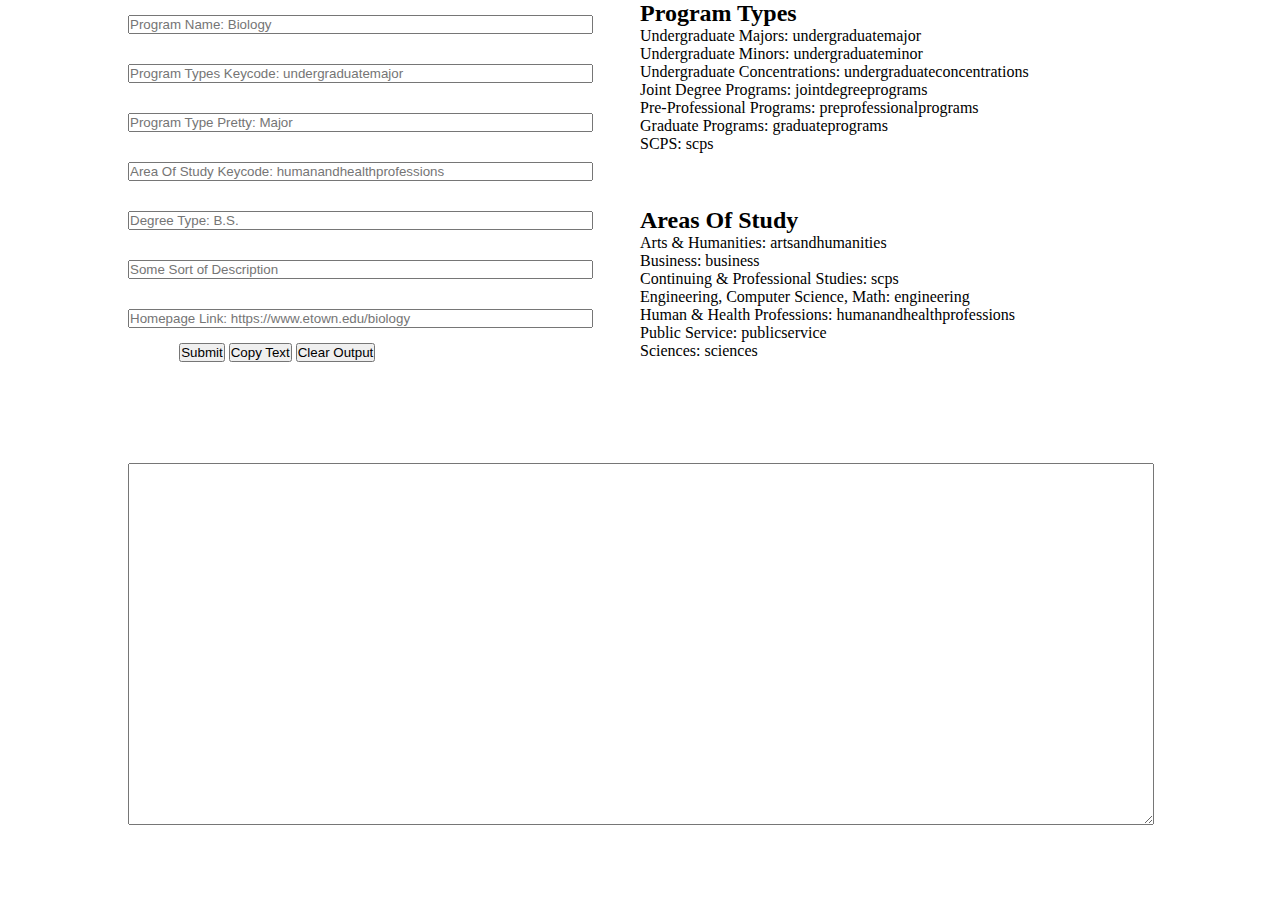
<file: JSON_Formatter/index.html>
<!DOCTYPE html>
<html lang="en">
<head>
  <meta charset="UTF-8">
  <meta name="viewport" content="width=device-width, initial-scale=1.0">
  <title>JSON Formatter</title>
</head>
<body>

  <style>
    * {
      margin: 0;
      padding: 0;
    }

    .inputWrapper {
      width: 80vw;
      margin: 0 auto;
      display: flex;
      height: 50vh;
    }
    
    .outputWrapper {
      width: 80vw;
      margin: 1% 10%;
      height: 40vh;
    }

    .inputHolder {
      width: 50%;
    }

    .options {
      width: 80%;
      margin: 0 auto;
    }

    input {
      width: 90%;
      margin: 15px 0 15px 0;
      display: inline;
    }

    .guide {
      width: 50%;
      display: inline;
    }
  </style>
  

  <div class="inputWrapper">
    <div class="inputHolder">
      <input type="text" id="title" placeholder="Program Name: Biology"/><br />
      <input type="text" id="programtype" placeholder="Program Types Keycode: undergraduatemajor"/><br />
      <input type="text" id="programtypepretty" placeholder="Program Type Pretty: Major"/><br />
      <input type="text" id="areaofstudy" placeholder="Area Of Study Keycode: humanandhealthprofessions"/><br />
      <input type="text" id="degreetype" placeholder="Degree Type: B.S."/><br />
      <input type="text" id="description" placeholder="Some Sort of Description"/><br />
      <input type="text" id="homepagelink" placeholder="Homepage Link: https://www.etown.edu/biology"/><br />
      <div class="options">
        <button id="generateJson">Submit</button>
        <button id="copy">Copy Text</button>
        <button id="clear">Clear Output</button>
      </div>
    </div>

    <div class="guide">
      <h2>Program Types</h2>
      <p>Undergraduate Majors: undergraduatemajor</p>
      <p>Undergraduate Minors: undergraduateminor</p>
      <p>Undergraduate Concentrations: undergraduateconcentrations</p>
      <p>Joint Degree Programs: jointdegreeprograms</p>
      <p>Pre-Professional Programs: preprofessionalprograms</p>
      <p>Graduate Programs: graduateprograms</p>
      <p>SCPS: scps</p>
      <br /><br /><br />
      <h2>Areas Of Study</h2>
      <p>Arts &amp; Humanities: artsandhumanities</p>
      <p>Business: business</p>
      <p>Continuing &amp; Professional Studies: scps</p>
      <p>Engineering, Computer Science, Math: engineering</p>
      <p>Human &amp; Health Professions: humanandhealthprofessions</p>
      <p>Public Service: publicservice</p>
      <p>Sciences: sciences</p>
    </div>

  </div>

  <textarea class="outputWrapper"></textarea>
  

  <script>
    const _ = (id) => {return document.getElementById(id)}
    let title = _('title')
    let programType = _('programtype')
    let programTypePretty = _('programtypepretty')
    let areaOfStudy = _('areaofstudy')
    let degreeType = _('degreetype')
    let description = _('description')
    let homepageLink = _('homepagelink')
    let button = _('generateJson')
    let copy = _('copy')
    let clear = _('clear')
    let output = document.querySelector('.outputWrapper')

    const parseSingleQuote = (stringType) => {
      let newString = stringType.replace(/"/g, '\\"');
      return newString
    }

    button.addEventListener('click', () => {
      output.innerHTML = `
      {
        "title": "${parseSingleQuote(title.value)}",
        "programtype": "${parseSingleQuote(programType.value)}",
        "programtypepretty": "${parseSingleQuote(programTypePretty.value)}",
        "areaofstudy": "${parseSingleQuote(areaOfStudy.value)}",
        "degreetype": "${parseSingleQuote(degreeType.value)}",
        "description": "${parseSingleQuote(description.value)}",
        "homepagelink": "${parseSingleQuote(homepageLink.value)}"
      },`
    })

    copy.addEventListener('click', () => {
      output.select()
      output.setSelectionRange(0, 99999)
      document.execCommand("copy")
    })

    clear.addEventListener('click', () => {
      output.innerHTML = ''
      let allInputs = [...document.querySelectorAll('input')]
      allInputs.forEach((input) => {input.value = ''})
    })

  </script>
</body>
</html>
</file>
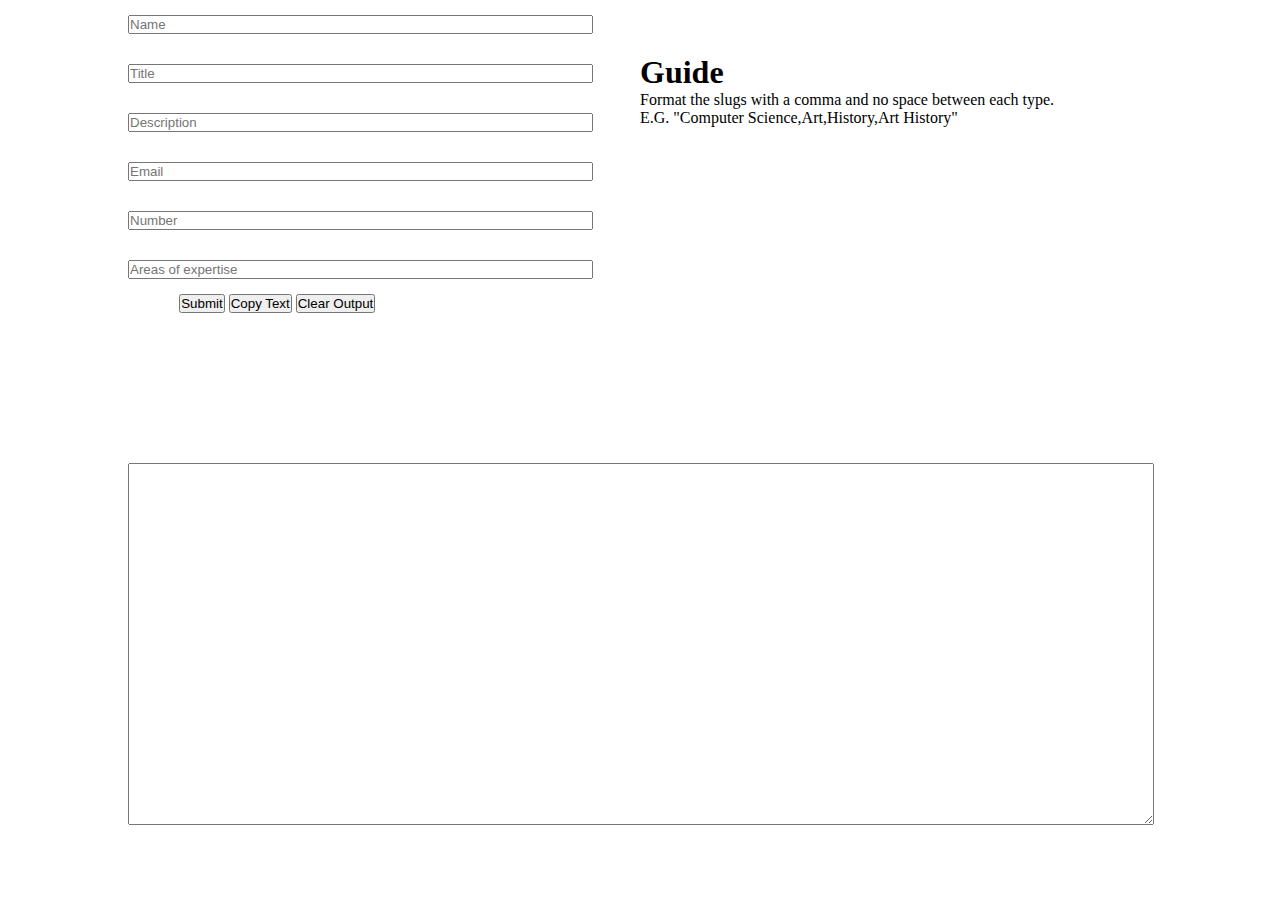
<file: JSON_Formatter_Experts/index.html>
<!DOCTYPE html>
<html lang="en">
<head>
  <meta charset="UTF-8">
  <meta name="viewport" content="width=device-width, initial-scale=1.0">
  <title>JSON Formatter</title>
</head>
<body>

  <style>
    * {
      margin: 0;
      padding: 0;
    }

    .inputWrapper {
      width: 80vw;
      margin: 0 auto;
      display: flex;
      height: 50vh;
    }
    
    .outputWrapper {
      width: 80vw;
      margin: 1% 10%;
      height: 40vh;
    }

    .inputHolder {
      width: 50%;
    }

    .options {
      width: 80%;
      margin: 0 auto;
    }

    input {
      width: 90%;
      margin: 15px 0 15px 0;
      display: inline;
    }

    .guide {
      width: 50%;
      display: inline;
    }
  </style>
  

  <div class="inputWrapper">
    <div class="inputHolder">
      <input type="text" id="name" placeholder="Name"><br>
      <input type="text" id="title" placeholder="Title"><br>
      <input type="text" id="desc" placeholder="Description"><br>
      <input type="text" id="email" placeholder="Email"><br>
      <input type="text" id="number" placeholder="Number"><br>
      <input type="text" id="slug" placeholder="Areas of expertise">
      <div class="options">
        <button id="generateJson">Submit</button>
        <button id="copy">Copy Text</button>
        <button id="clear">Clear Output</button>
      </div>
    </div>

    <div class="guide">
      <br><br><br>
      <h1>Guide</h1>
      <p>Format the slugs with a comma and no space between each type.</p>
      <p>E.G. "Computer Science,Art,History,Art History"</p>
    </div>

  </div>

  <textarea class="outputWrapper"></textarea>
  

  <script>
    const _ = (id) => {return document.getElementById(id)}
    let name = _('name')
    let title = _('title')
    let desc = _('desc')
    let email = _('email')
    let number = _('number')
    let slug = _('slug')
    let output = document.querySelector('.outputWrapper')
    let button = _('generateJson')
    let copy = _('copy')
    let clear = _('clear')

    const parseSingleQuote = (stringType) => {
      let newString = stringType.replace(/"/g, '\\"');
      return newString
    }

    button.addEventListener('click', () => {
      output.innerHTML += `
      {
        "name": "${parseSingleQuote(name.value)}",
        "title": "${parseSingleQuote(title.value)}",
        "desc": "${parseSingleQuote(desc.value)}",
        "email": "${parseSingleQuote(email.value)}",
        "number": "${parseSingleQuote(number.value)}",
        "desslugcription": "${parseSingleQuote(slug.value)}",
      },`
    })

    copy.addEventListener('click', () => {
      output.select()
      output.setSelectionRange(0, 99999)
      document.execCommand("copy")
    })

    clear.addEventListener('click', () => {
      output.innerHTML = ''
      let allInputs = [...document.querySelectorAll('input')]
      allInputs.forEach((input) => {input.value = ''})
    })

  </script>
</body>
</html>
</file>
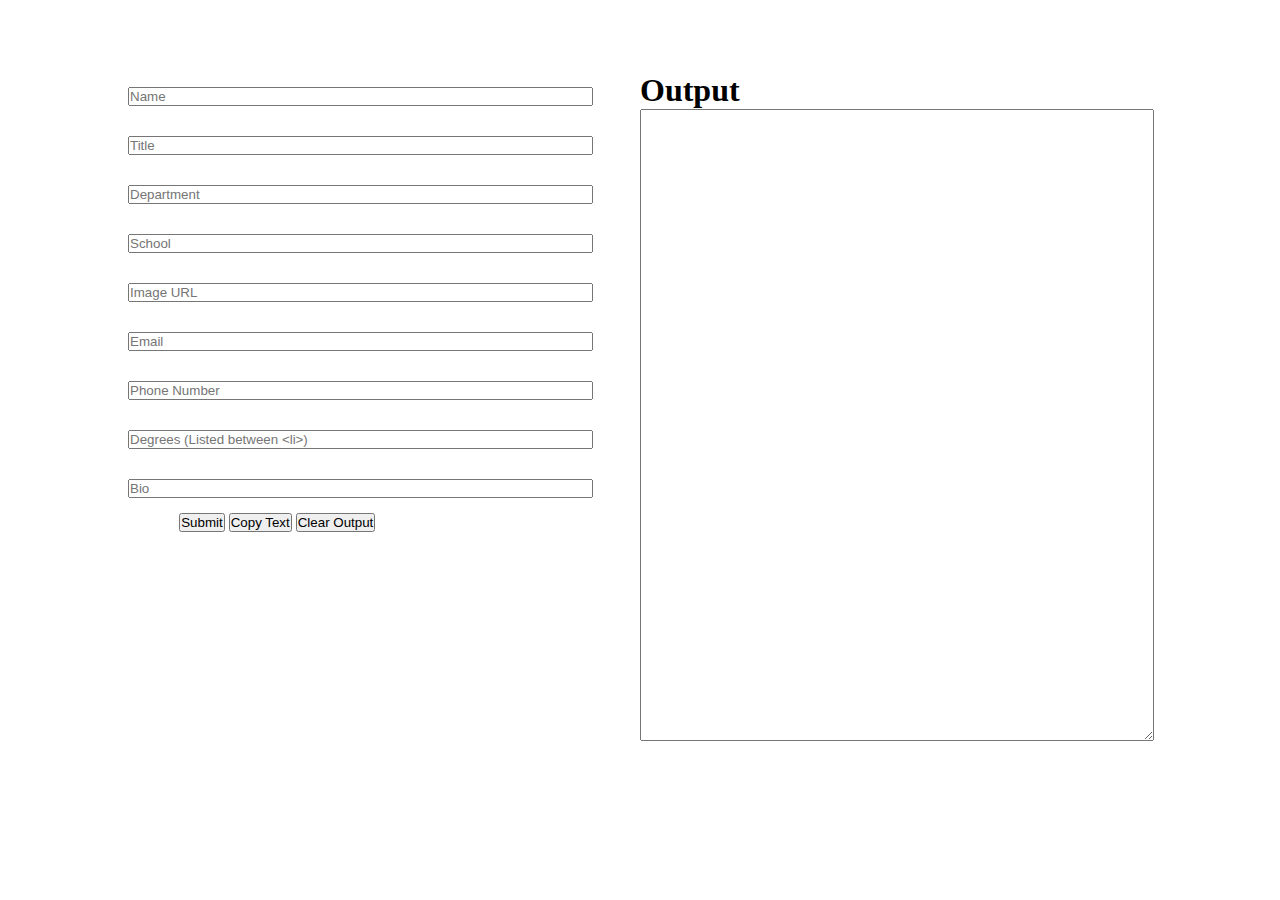
<file: JSON_Formatter_Faculty/index.html>
<!DOCTYPE html>
<html lang="en">
<head>
  <meta charset="UTF-8">
  <meta name="viewport" content="width=device-width, initial-scale=1.0">
  <title>JSON Formatter</title>
</head>
<body>

  <style>
    * {
      margin: 0;
      padding: 0;
    }

    .inputWrapper {
      width: 80vw;
      margin: 0 auto;
      display: flex;
      height: 50vh;
    }
    
    .outputWrapper {
      width: 100%;
      height: 70vh;
    }

    .inputHolder {
      width: 50%;
    }

    .options {
      width: 80%;
      margin: 0 auto;
    }

    input {
      width: 90%;
      margin: 15px 0 15px 0;
      display: inline;
    }

    .guide {
      width: 50%;
      display: inline;
    }
  </style>
  
  <br><br><br><br>
  <div class="inputWrapper">
    <div class="inputHolder">
      <input type="text" id="name" placeholder="Name"><br>
      <input type="text" id="title" placeholder="Title"><br>
      <input type="text" id="department" placeholder="Department"><br>
      <input type="text" id="school" placeholder="School"><br>
      <input type="text" id="image" placeholder="Image URL"><br>
      <input type="text" id="email" placeholder="Email"><br>
      <input type="text" id="phoneNumber" placeholder="Phone Number"><br>
      <input type="text" id="degrees" placeholder="Degrees (Listed between <li>)"><br>
      <input type="text" id="bio" placeholder="Bio"><br>
      <div class="options">
        <button id="generateJson">Submit</button>
        <button id="copy">Copy Text</button>
        <button id="clear">Clear Output</button>
      </div>
    </div>

    <div class="guide">
      <h1>Output</h1>
      <textarea class="outputWrapper"></textarea>
    </div>

  </div>

  
  

  <script>
    const _ = (id) => {return document.getElementById(id)}
    let name = _('name')
    let title = _('title')
    let department = _('department')
    let school = _('school')
    let image = _('image')
    let email = _('email')
    let phoneNumber = _('phoneNumber')
    let degrees = _('degrees')
    let bio = _('bio')
    let button = _('generateJson')
    let copy = _('copy')
    let clear = _('clear')
    let output = document.querySelector('.outputWrapper')


    const parseSingleQuote = (stringType) => {
      let newString = stringType.replace(/"/g, '\\"');
      return newString
    }

    button.addEventListener('click', () => {
      output.innerHTML += `
      {
        "name": "${parseSingleQuote(name.value)}",
        "title": "${parseSingleQuote(title.value)}",
        "department": "${parseSingleQuote(department.value)}",
        "school": "${parseSingleQuote(school.value)}",
        "image": "${parseSingleQuote(image.value)}",
        "email": "${parseSingleQuote(email.value)}",
        "phoneNumber": "${parseSingleQuote(phoneNumber.value)}",
        "degrees": "${parseSingleQuote(degrees.value)}",
        "bio": "${parseSingleQuote(bio.value)}",
      },`
    })

    copy.addEventListener('click', () => {
      output.select()
      output.setSelectionRange(0, 99999)
      document.execCommand("copy")
    })

    clear.addEventListener('click', () => {
      output.innerHTML = ''
      let allInputs = [...document.querySelectorAll('input')]
      allInputs.forEach((input) => {input.value = ''})
    })

  </script>
</body>
</html>
</file>
